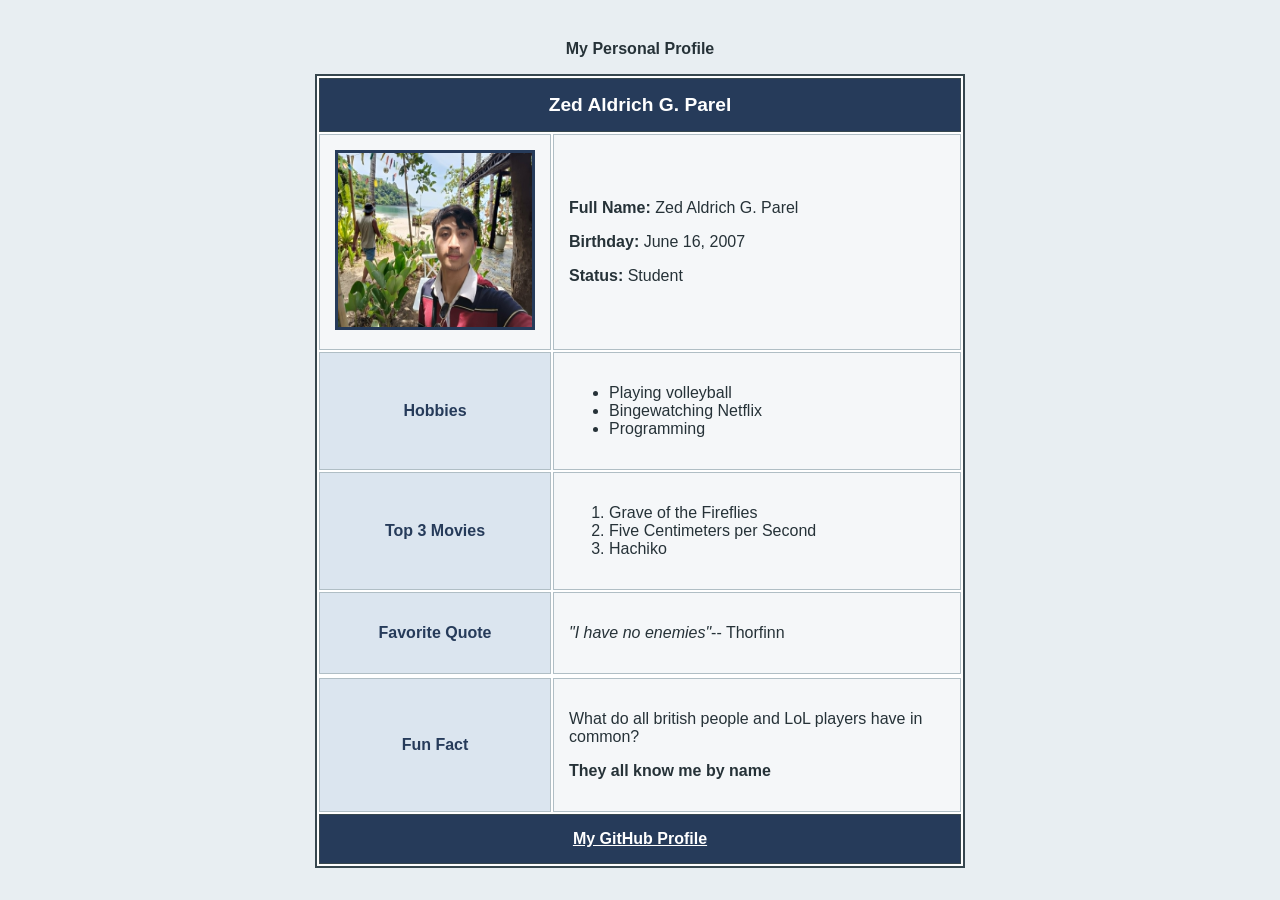
<file: index.html>
<!DOCTYPE html>
<html>
<head>
    <meta http-equiv="refresh" content="0; url=PAREL_me-1.html">
    <link rel="stylesheet" href="styles_me2.css" /><!DOCTYPE html>
</head>
<body>
    <p>Redirecting to your project...</p>
    <script>window.location.href = "PAREL_me-1.html";</script>
</body>
</html>

<!--<!DOCTYPE html>
<html lang="en">
<head>
    <meta charset="UTF-8">
    <meta name="viewport" content="width=device-width, initial-scale=1.0">
    <title>Hello World! My name is Zed Aldrich G. Parel</title>
</head>
<body>
    <h1>Hello World! My name is Zed Aldrich G. Parel</h1>
    <p>This is my very first webpage, and I am learning how to use Git and GitHub!</p>
</body>
</html>
-->
</file>
<file: styles_me2.css>
* {
  box-sizing : border-box;
}

body {
  background-color: #e8eef2;
  font-family: Arial, sans-serif;
  color: #263238;
}

.table-container {
  margin-top: 40px;
}

table {
  background-color: #ffffff;
  border: 2px solid #37474f;
  width: 650px;
}

.table-header {
  background-color: #263b5a;
  color: white;
  padding: 15px;
  border: 1px solid #37474f;
}

.info-cell {
  background-color: #f5f7f9;
  padding: 15px;
  border: 1px solid #b0bec5;
}

.label-cell {
  background-color: #dbe5ef;
  color: #263b5a;
  padding: 15px;
  border: 1px solid #b0bec5;
}

.table-footer {
  background-color: #263b5a;
  padding: 15px;
  border: 1px solid #37474f;
}

#github-link {
  color: #ffffff;
  font-weight: bold;
}

#github-link:hover {
  color: #90caf9;
  text-decoration: underline;
}

#profile {
  width: 200px;
  height: 180px;
  border: 3px solid #263b5a;
}
</file>
